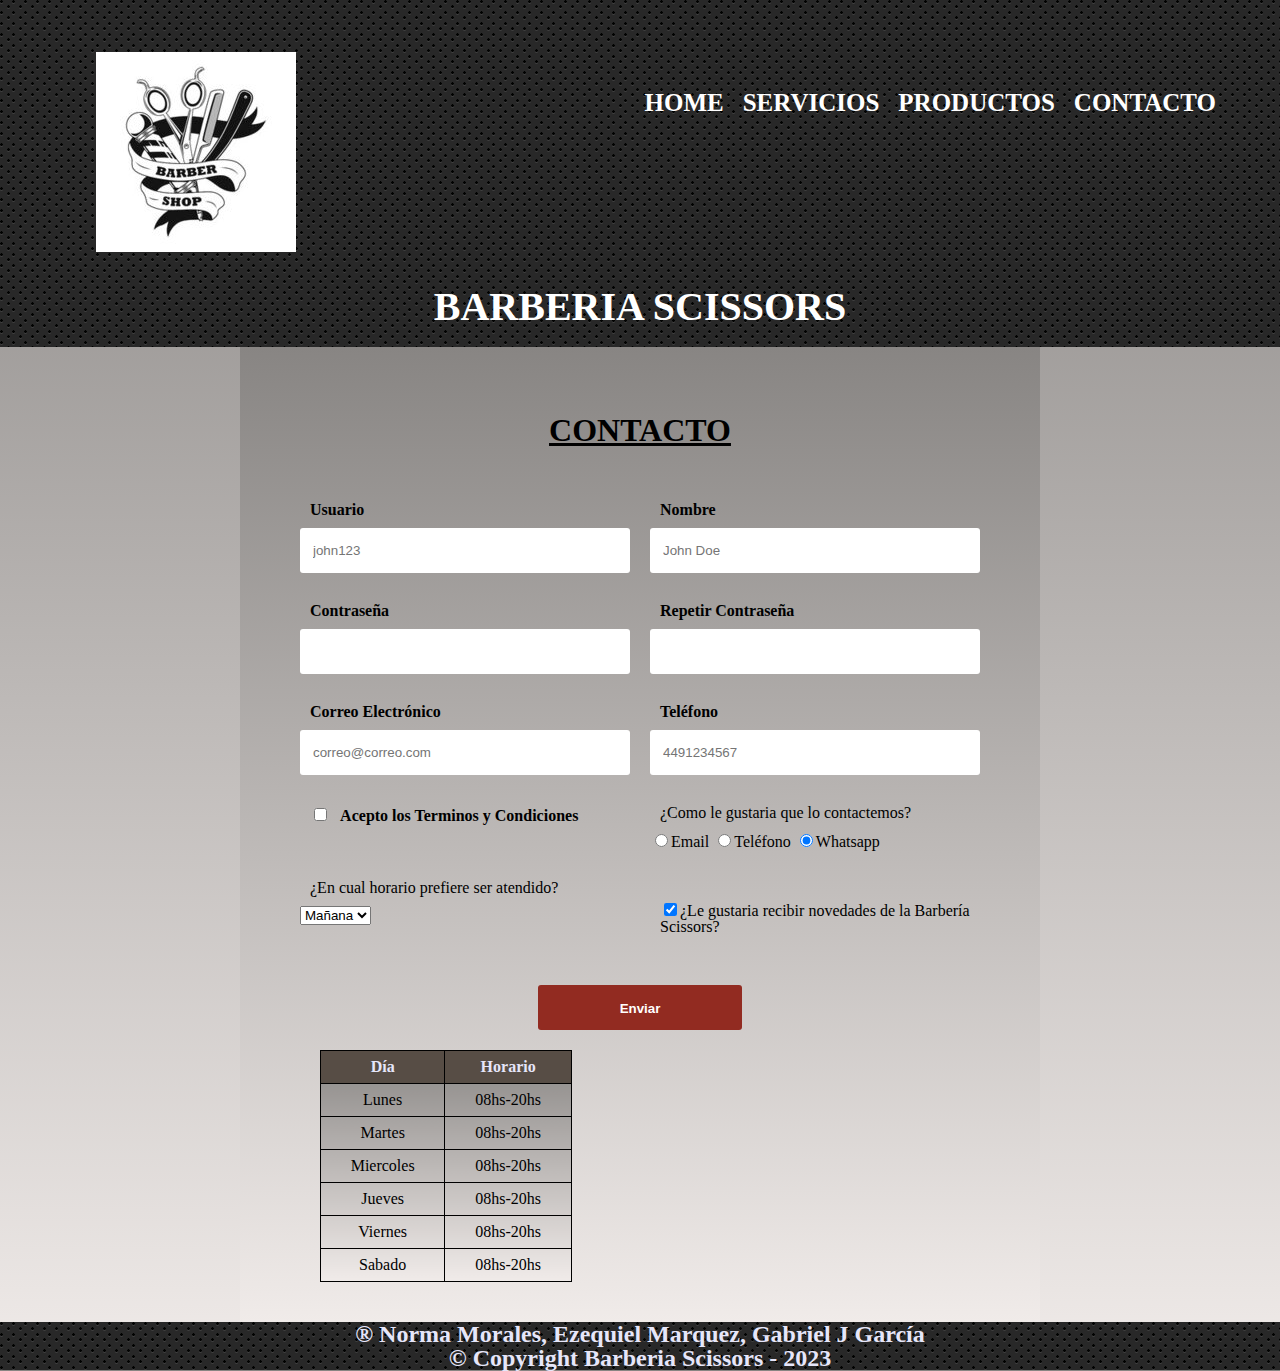
<file: contacto.html>
<!DOCTYPE html>
<html lang="en">
<head>
    <meta charset="UTF-8">
    <meta http-equiv="X-UA-Compatible" content="IE=edge">
    <meta name="viewport" content="width=device-width, initial-scale=1.0">
    <title>Barberia Scissors</title>
    <link rel="stylesheet" href="./assets/css/reset.css">
    <link rel="stylesheet" href="./assets/css/style.css">
    <link rel="stylesheet" href="./assets/css/style-contacto.css">
    <link href="https://fonts.googleapis.com/css2?family=Montserrat:wght@300&display=swap" rel="stylesheet">
</head>

<body>
    <header>
        <div class="caja">
            <span><img class="logo" src="./assets/img/Logo_barberia.jpg" alt="logo de la barberia Scissors"></span>
            <div class="titulo">
                <h1>BARBERIA SCISSORS</h1>
            </div>
            <nav>
                <ul>
                    <li><a href="index.html">Home</a></li>
                    <li><a href="servicios.html">Servicios</a> </li>
                    <li><a href="productos.html">Productos</a></li>
                    <li><a href="#">Contacto</a></li>
                </ul>
            </nav>
        </div>
    </header>

    <main class="contacto">
        <h2 class="titulo-secundario">CONTACTO</h2>
        <form action="" class="formulario" id="formulario">
            <!-- Grupo: Usuario -->
            <div class="formulario__grupo" id="grupo__usuario">
                <label for="usuario" class="formulario__label">Usuario</label>
                <div class="formulario__grupo-input">
                    <input type="text" class="formulario__input" name="usuario" id="usuario" placeholder="john123">
                    <i class="formulario__validacion-estado fas fa-times-circle"></i>
                </div>
                <p class="formulario__input-error">El usuario tiene que ser de 4 a 16 dígitos y solo puede contener numeros,
                    letras y guion bajo.</p>
            </div>
        
            <!-- Grupo: Nombre -->
            <div class="formulario__grupo" id="grupo__nombre">
                <label for="nombre" class="formulario__label">Nombre</label>
                <div class="formulario__grupo-input">
                    <input type="text" class="formulario__input" name="nombre" id="nombre" placeholder="John Doe">
                    <i class="formulario__validacion-estado fas fa-times-circle"></i>
                </div>
                <p class="formulario__input-error">El usuario tiene que ser de 4 a 16 dígitos y solo puede contener numeros,
                    letras y guion bajo.</p>
            </div>
        
            <!-- Grupo: Contraseña -->
            <div class="formulario__grupo" id="grupo__password">
                <label for="password" class="formulario__label">Contraseña</label>
                <div class="formulario__grupo-input">
                    <input type="password" class="formulario__input" name="password" id="password">
                    <i class="formulario__validacion-estado fas fa-times-circle"></i>
                </div>
                <p class="formulario__input-error">La contraseña tiene que ser de 4 a 12 dígitos.</p>
            </div>
        
            <!-- Grupo: Contraseña 2 -->
            <div class="formulario__grupo" id="grupo__password2">
                <label for="password2" class="formulario__label">Repetir Contraseña</label>
                <div class="formulario__grupo-input">
                    <input type="password" class="formulario__input" name="password2" id="password2">
                    <i class="formulario__validacion-estado fas fa-times-circle"></i>
                </div>
                <p class="formulario__input-error">Ambas contraseñas deben ser iguales.</p>
            </div>
        
            <!-- Grupo: Correo Electronico -->
            <div class="formulario__grupo" id="grupo__correo">
                <label for="correo" class="formulario__label">Correo Electrónico</label>
                <div class="formulario__grupo-input">
                    <input type="email" class="formulario__input" name="correo" id="correo" placeholder="correo@correo.com">
                    <i class="formulario__validacion-estado fas fa-times-circle"></i>
                </div>
                <p class="formulario__input-error">El correo solo puede contener letras, numeros, puntos, guiones y guion bajo.
                </p>
            </div>
        
            <!-- Grupo: Teléfono -->
            <div class="formulario__grupo" id="grupo__telefono">
                <label for="telefono" class="formulario__label">Teléfono</label>
                <div class="formulario__grupo-input">
                    <input type="text" class="formulario__input" name="telefono" id="telefono" placeholder="4491234567">
                    <i class="formulario__validacion-estado fas fa-times-circle"></i>
                </div>
                <p class="formulario__input-error">El telefono solo puede contener numeros y el maximo son 14 dígitos.</p>
            </div>
        
            <!-- Grupo: Terminos y Condiciones -->
            <div class="formulario__grupo" id="grupo__terminos">
                <label class="formulario__label">
                    <input class="formulario__checkbox" type="checkbox" name="terminos" id="terminos">
                    Acepto los Terminos y Condiciones
                </label>
            </div>
        
            <div class="formulario__mensaje" id="formulario__mensaje">
                <p><i class="fas fa-exclamation-triangle"></i> <b>Error:</b> Por favor rellena el formulario correctamente. </p>
            </div>       
    
            <fieldset>
                <legend>¿Como le gustaria que lo contactemos?</legend>
    
                <label for="radio-email"><input type="radio" name="contacto" value="email" id="radio-email">Email</label>
    
                <label for="radio-telefono"><input type="radio" name="contacto" value="telefono"
                        id="radio-telefono">Teléfono</label>
    
                <label for="radio-whatsapp"><input type="radio" name="contacto" value="whatsapp" id="radio-whatsapp"
                        checked>Whatsapp</label>
            </fieldset>
    
            <fieldset>
                <legend>¿En cual horario prefiere ser atendido?</legend>
                <select>
                    <option>Mañana</option>
                    <option>Tarde</option>
                    <option>Noche</option>
                </select>
            </fieldset>
    
    
            <label class="checkbox"><input type="checkbox" checked>¿Le gustaria recibir novedades de la Barbería
                Scissors?</label>
    
            <div class="formulario__grupo formulario__grupo-btn-enviar">
                <button type="submit" class="formulario__btn">Enviar</button>
                <p class="formulario__mensaje-exito" id="formulario__mensaje-exito">Formulario enviado exitosamente!</p>
            </div>
        </form>

        <table class="table">
            <thead>
                <tr>
                    <th>Día</th>
                    <th>Horario</th>
                </tr>
            </thead>
            <tbody>
                <tr>
                    <td>Lunes</td>
                    <td>08hs-20hs</td>
                </tr>
                <tr>
                    <td>Martes</td>
                    <td>08hs-20hs</td>
                </tr>
                <tr>
                    <td>Miercoles</td>
                    <td>08hs-20hs</td>
                </tr>
                <tr>
                    <td>Jueves</td>
                    <td>08hs-20hs</td>
                </tr>
                <tr>
                    <td>Viernes</td>
                    <td>08hs-20hs</td>
                </tr>
                <tr>
                    <td>Sabado</td>
                    <td>08hs-20hs</td>
                </tr>
            </tbody>
        </table>
    </main>

    <script src="./js/formulario.js"></script>

    <footer>
        <div>
            <p class="users">&reg Norma Morales, Ezequiel Marquez, Gabriel J García </p>
            <p class="users">&copy Copyright Barberia Scissors - 2023</p>
        </div>
    </footer>
    
</body>
</html>
</file>
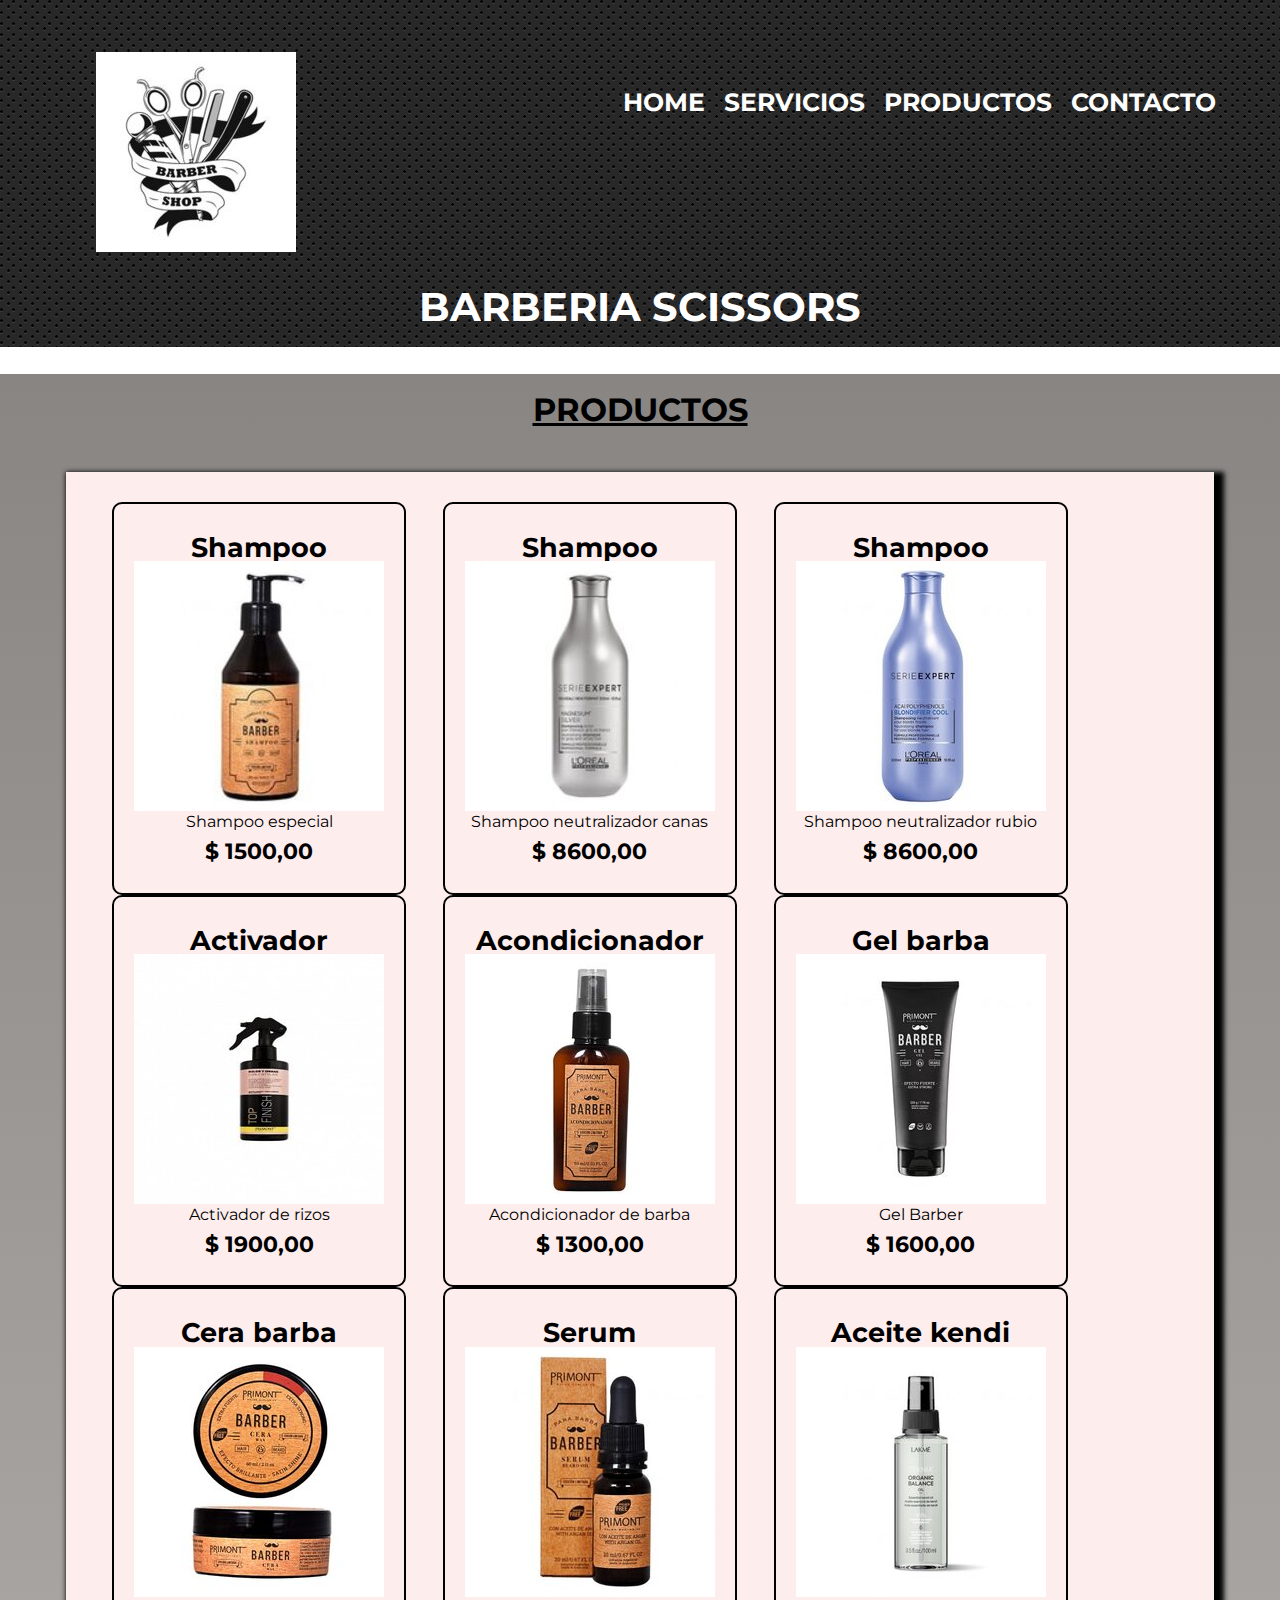
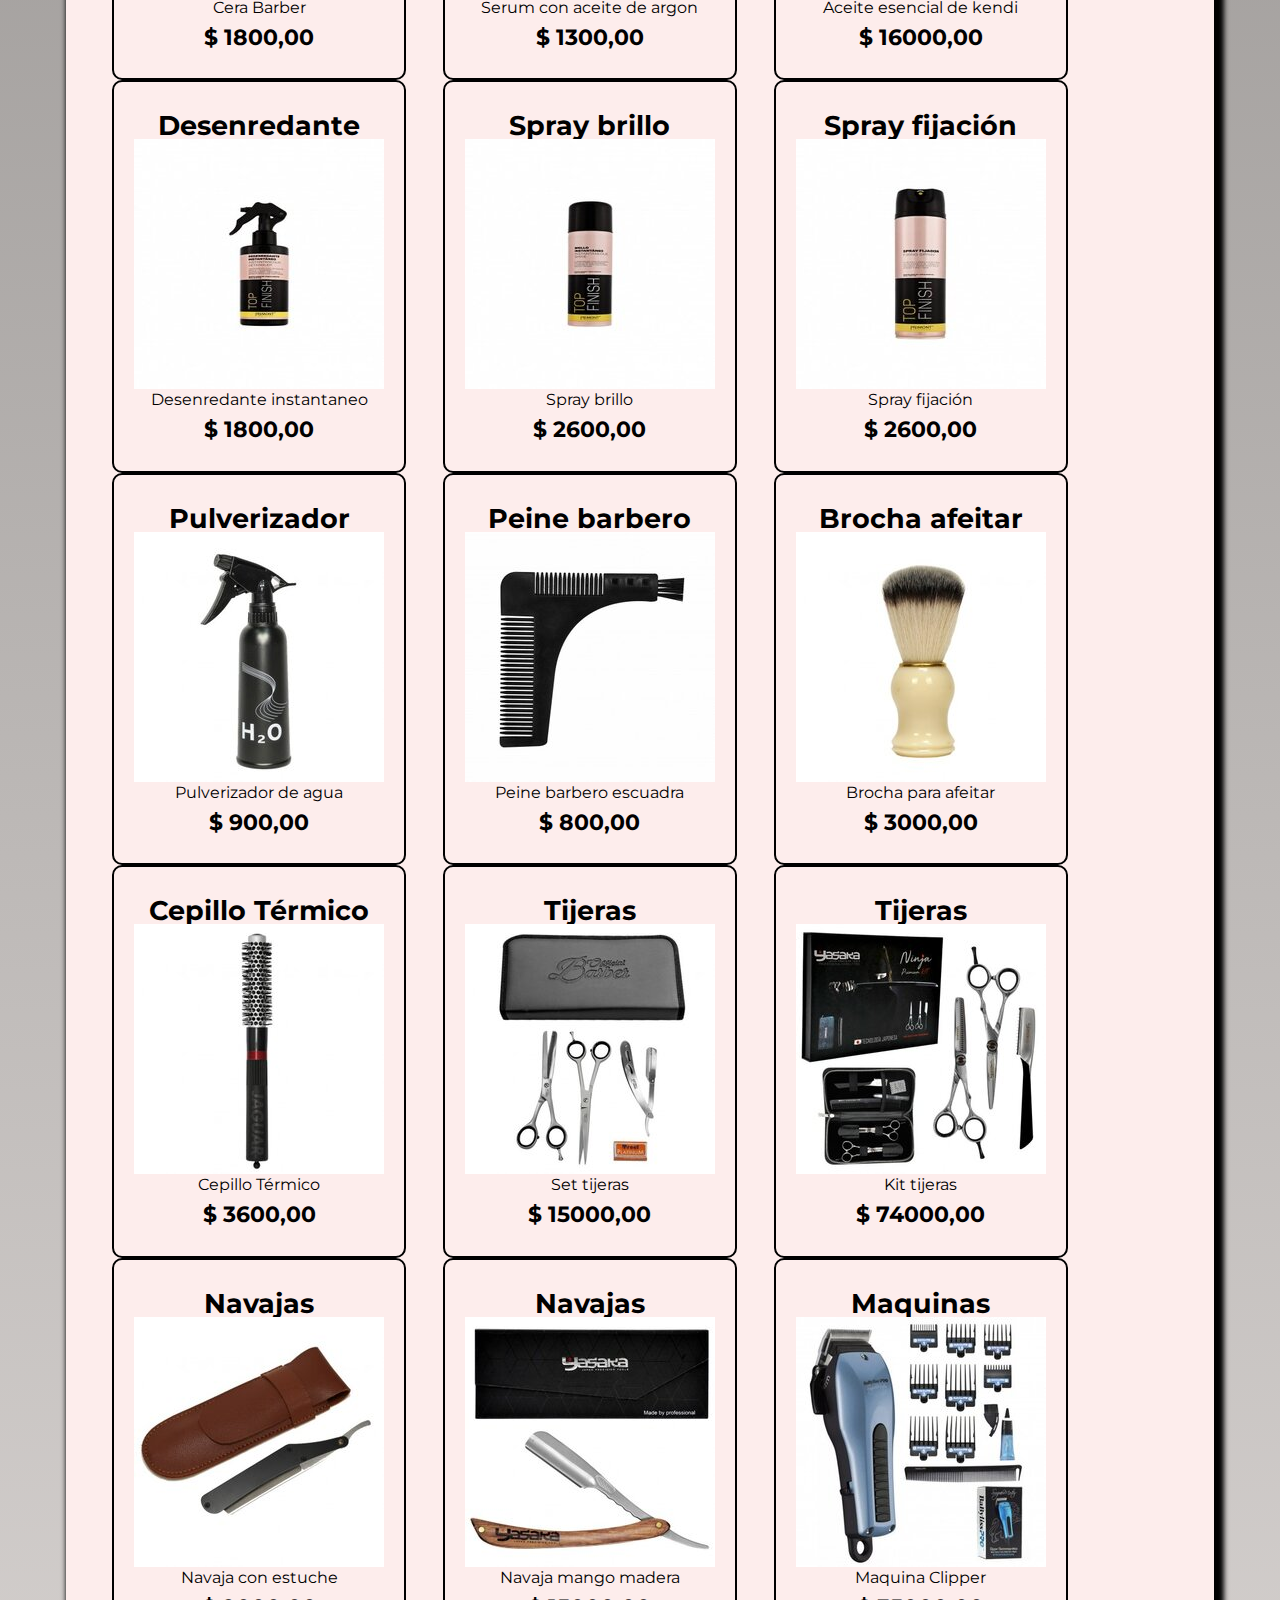
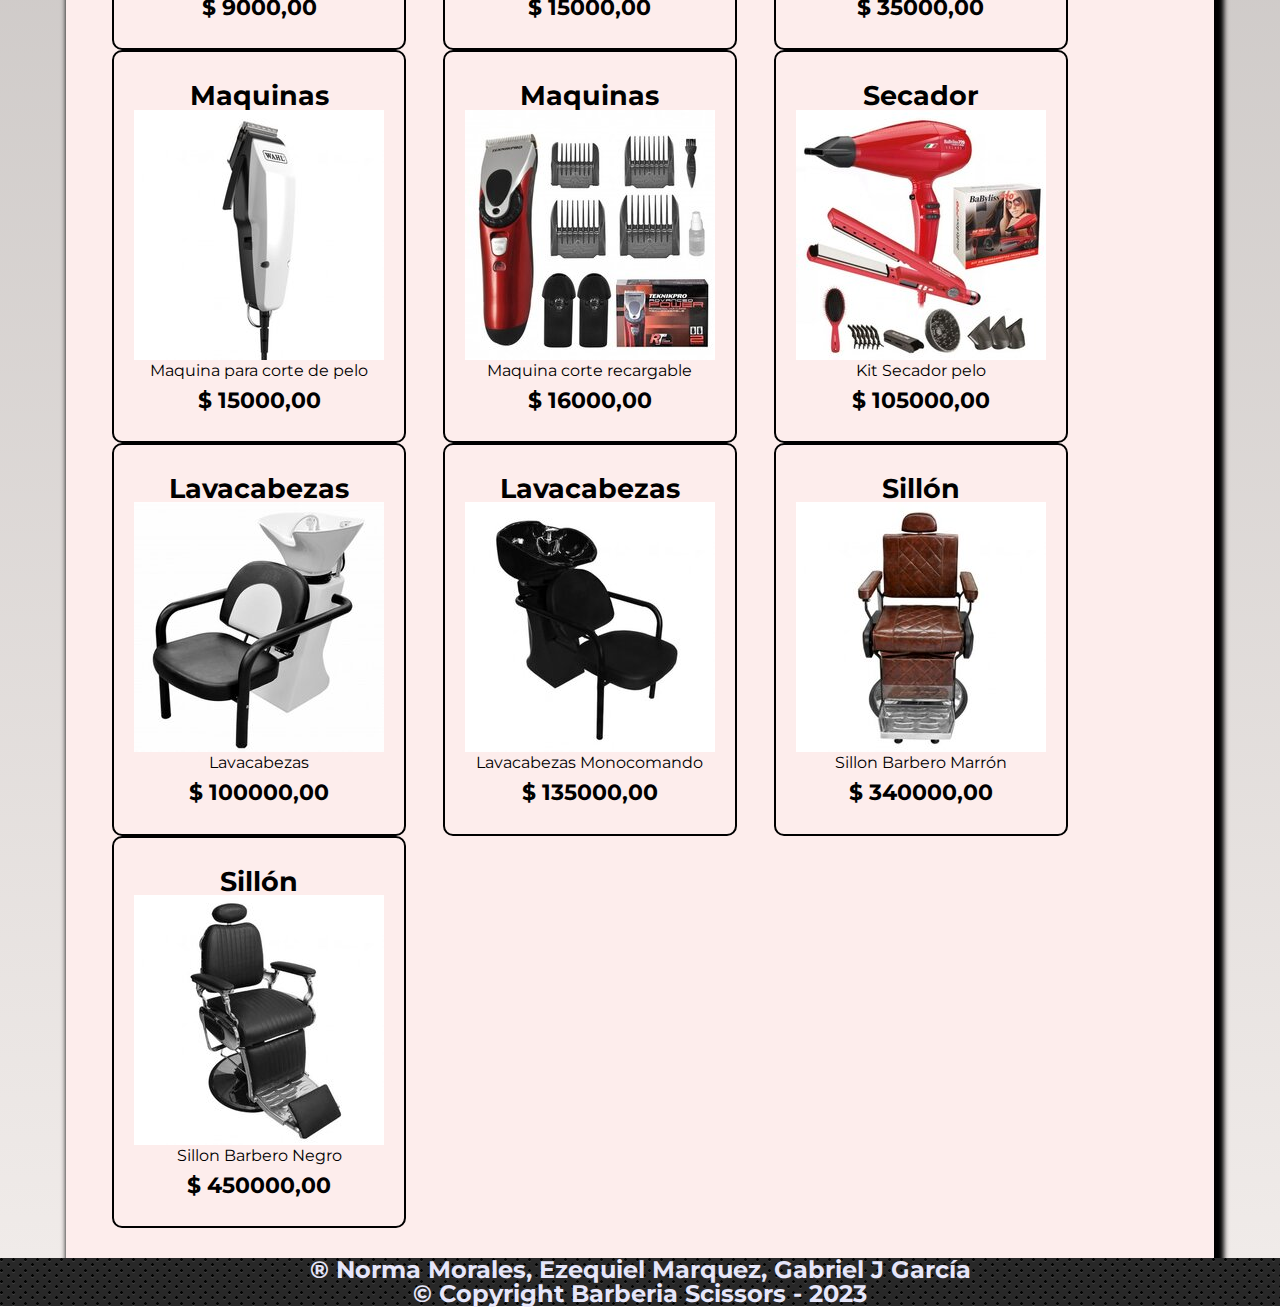
<file: productos.html>
<!DOCTYPE html>
<html lang="en">
<head>
    <meta charset="UTF-8">
    <meta http-equiv="X-UA-Compatible" content="IE=edge">
    <meta name="viewport" content="width=device-width, initial-scale=1.0">
    <title>Barberia Scissors</title>
    <link rel="stylesheet" href="./assets/css/reset.css">
    <link rel="stylesheet" href="./assets/css/style.css">
    <link rel="stylesheet" href="./assets/css/style-productos.css">
    <link href="https://fonts.googleapis.com/css2?family=Montserrat:wght@300&display=swap" rel="stylesheet">
</head>

<body>
    <header>
        <div class="caja">
            <span><img class="logo" src="./assets/img/Logo_barberia.jpg" alt="logo de la barberia Scissors"></span>
            <div class="titulo">
                <h1>BARBERIA SCISSORS</h1>
            </div>
            <nav>
                <ul>
                    <li><a href="index.html">Home</a></li>
                    <li><a href="servicios.html">Servicios</a> </li>
                    <li><a href="productos.html">Productos</a></li>
                    <li><a href="contacto.html">Contacto</a></li>
                </ul>
            </nav>
        </div>
    </header>

    <main class="producto">
        <h2 class="titulo-secundario">PRODUCTOS</h2>
        <ul class="productos">
            <li>
                <h3>Shampoo</h3>
                <img class="card" src="./assets/img/Shampoo barber.jpg" alt="shampoo">
                <p class="producto-descripcion">Shampoo especial</p>
                <p class="producto-precio">$ 1500,00</p>
            </li>
            <li>
                <h3>Shampoo</h3>
                <img class="card" src="./assets/img/Shampoo neutralizador canas.jpg" alt="shampoo">
                <p class="producto-descripcion">Shampoo neutralizador canas</p>
                <p class="producto-precio">$ 8600,00</p>
            </li>
            <li>
                <h3>Shampoo</h3>
                <img class="card" src="./assets/img/Shampoo neutralizador rubio.jpg" alt="shampoo">
                <p class="producto-descripcion">Shampoo neutralizador rubio</p>
                <p class="producto-precio">$ 8600,00</p>
            </li>
            <li>
                <h3>Activador</h3>
                <img class="card" src="./assets/img/Activador de rizos.jpg" alt="activador de rizos">
                <p class="producto-descripcion">Activador de rizos</p>
                <p class="producto-precio">$ 1900,00</p>
            </li>
            <li>
                <h3>Acondicionador</h3>
                <img class="card" src="./assets/img/Acondicionador barba.jpg" alt="acondicionador barba">
                <p class="producto-descripcion">Acondicionador de barba</p>
                <p class="producto-precio">$ 1300,00</p>
            </li>
            <li>
                <h3>Gel barba</h3>
                <img class="card" src="./assets/img/Gel barber.jpg" alt="gel de barba">
                <p class="producto-descripcion">Gel Barber</p>
                <p class="producto-precio">$ 1600,00</p>
            </li>
            <li>
                <h3>Cera barba</h3>
                <img class="card" src="./assets/img/Cera barber.jpg" alt="cera barber">
                <p class="producto-descripcion">Cera Barber</p>
                <p class="producto-precio">$ 1800,00</p>
            </li>
            <li>
                <h3>Serum</h3>
                <img class="card" src="./assets/img/Serun barber.jpg" alt="serum barber">
                <p class="producto-descripcion">Serum con aceite de argon</p>
                <p class="producto-precio">$ 1300,00</p>
            </li>
            <li>
                <h3>Aceite kendi</h3>
                <img class="card" src="./assets/img/Aceite esencial de kendi.jpg" alt="aceite kendi">
                <p class="producto-descripcion">Aceite esencial de kendi</p>
                <p class="producto-precio">$ 16000,00</p>
            </li>
            <li>
                <h3>Desenredante</h3>
                <img class="card" src="./assets/img/Desenredante instantaneo.jpg" alt="desenredante">
                <p class="producto-descripcion">Desenredante instantaneo</p>
                <p class="producto-precio">$ 1800,00</p>
            </li>
            <li>
                <h3>Spray brillo</h3>
                <img class="card" src="./assets/img/Spray brillo.jpg" alt="spray brillo">
                <p class="producto-descripcion">Spray brillo</p>
                <p class="producto-precio">$ 2600,00</p>
            </li>
            <li>
                <h3>Spray fijación</h3>
                <img class="card" src="./assets/img/Spray de fijacion.jpg" alt="spray fijacion">
                <p class="producto-descripcion">Spray fijación</p>
                <p class="producto-precio">$ 2600,00</p>
            </li>
            <li>
                <h3>Pulverizador</h3>
                <img class="card" src="./assets/img/Pulverizador agua.jpg" alt="pulverizador de agua">
                <p class="producto-descripcion">Pulverizador de agua</p>
                <p class="producto-precio">$ 900,00</p>
            </li>
            <li>
                <h3>Peine barbero</h3>
                <img class="card" src="./assets/img/Peine barbero escuadra.jpg" alt="peine barbero">
                <p class="producto-descripcion">Peine barbero escuadra</p>
                <p class="producto-precio">$ 800,00</p>
            </li>
            <li>
                <h3>Brocha afeitar</h3>
                <img class="card" src="./assets/img/Brocha afeitar.jpg" alt="brocha afeitar">
                <p class="producto-descripcion">Brocha para afeitar</p>
                <p class="producto-precio">$ 3000,00</p>
            </li>
            <li>
                <h3>Cepillo Térmico</h3>
                <img class="card" src="./assets/img/Cepillo termico.jpg" alt="cepillo termico">
                <p class="producto-descripcion">Cepillo Térmico</p>
                <p class="producto-precio">$ 3600,00</p>
            </li>
            <li>
                <h3>Tijeras</h3>
                <img class="card" src="./assets/img/Set tijeras.jpg" alt="set tijeras">
                <p class="producto-descripcion">Set tijeras</p>
                <p class="producto-precio">$ 15000,00</p>
            </li>
            <li>
                <h3>Tijeras</h3>
                <img class="card" src="./assets/img/Kit tijeras.jpg" alt="kit tijeras">
                <p class="producto-descripcion">Kit tijeras</p>
                <p class="producto-precio">$ 74000,00</p>
            </li>
            <li>
                <h3>Navajas</h3>
                <img class="card" src="./assets/img/Navaja con estuche.jpg" alt="navaja con estuche">
                <p class="producto-descripcion">Navaja con estuche</p>
                <p class="producto-precio">$ 9000,00</p>
            </li>
            <li>
                <h3>Navajas</h3>
                <img class="card" src="./assets/img/Navaja mango madera.jpg" alt="navaja mango madera">
                <p class="producto-descripcion">Navaja mango madera</p>
                <p class="producto-precio">$ 15000,00</p>
            </li>
            <li>
                <h3>Maquinas</h3>
                <img class="card" src="./assets/img/Maquina Clipper.jpg" alt="maquina clipper">
                <p class="producto-descripcion">Maquina Clipper</p>
                <p class="producto-precio">$ 35000,00</p>
            </li>
            <li>
                <h3>Maquinas</h3>
                <img class="card" src="./assets/img/Maquina corte de pelo.jpg" alt="maquina comun">
                <p class="producto-descripcion">Maquina para corte de pelo</p>
                <p class="producto-precio">$ 15000,00</p>
            </li>
            <li>
                <h3>Maquinas</h3>
                <img class="card" src="./assets/img/Maquina corte recargable.jpg" alt="maquina recargable">
                <p class="producto-descripcion">Maquina corte recargable</p>
                <p class="producto-precio">$ 16000,00</p>
            </li>
            <li>
                <h3>Secador</h3>
                <img class="card" src="./assets/img/Kit secador.jpg" alt="secador pelo">
                <p class="producto-descripcion">Kit Secador pelo </p>
                <p class="producto-precio">$ 105000,00</p>
            </li>
            <li>
                <h3>Lavacabezas</h3>
                <img class="card" src="./assets/img/Lava cabezas.jpg" alt="lavacabezas">
                <p class="producto-descripcion">Lavacabezas</p>
                <p class="producto-precio">$ 100000,00</p>
            </li>
            <li>
                <h3>Lavacabezas</h3>
                <img class="card" src="./assets/img/Lavacabezas monocomando.jpg" alt="lavacabezas monocomando">
                <p class="producto-descripcion">Lavacabezas Monocomando</p>
                <p class="producto-precio">$ 135000,00</p>
            </li>
            <li>
                <h3>Sillón</h3>
                <img class="card" src="./assets/img/Sillon barbero marron.jpg" alt="sillon barbero marron">
                <p class="producto-descripcion">Sillon Barbero Marrón</p>
                <p class="producto-precio">$ 340000,00</p>
            </li>
            <li>
                <h3>Sillón</h3>
                <img class="card" src="./assets/img/Sillon barbero.jpg" alt="sillon barbero negro">
                <p class="producto-descripcion">Sillon Barbero Negro</p>
                <p class="producto-precio">$ 450000,00</p>
            </li>
        </ul>    
    </main>


    <footer>
        <div>
            <p class="users">&reg Norma Morales, Ezequiel Marquez, Gabriel J García </p>
            <p class="users">&copy Copyright Barberia Scissors - 2023</p>
        </div>
    </footer>
    
</body>
</html>
</file>
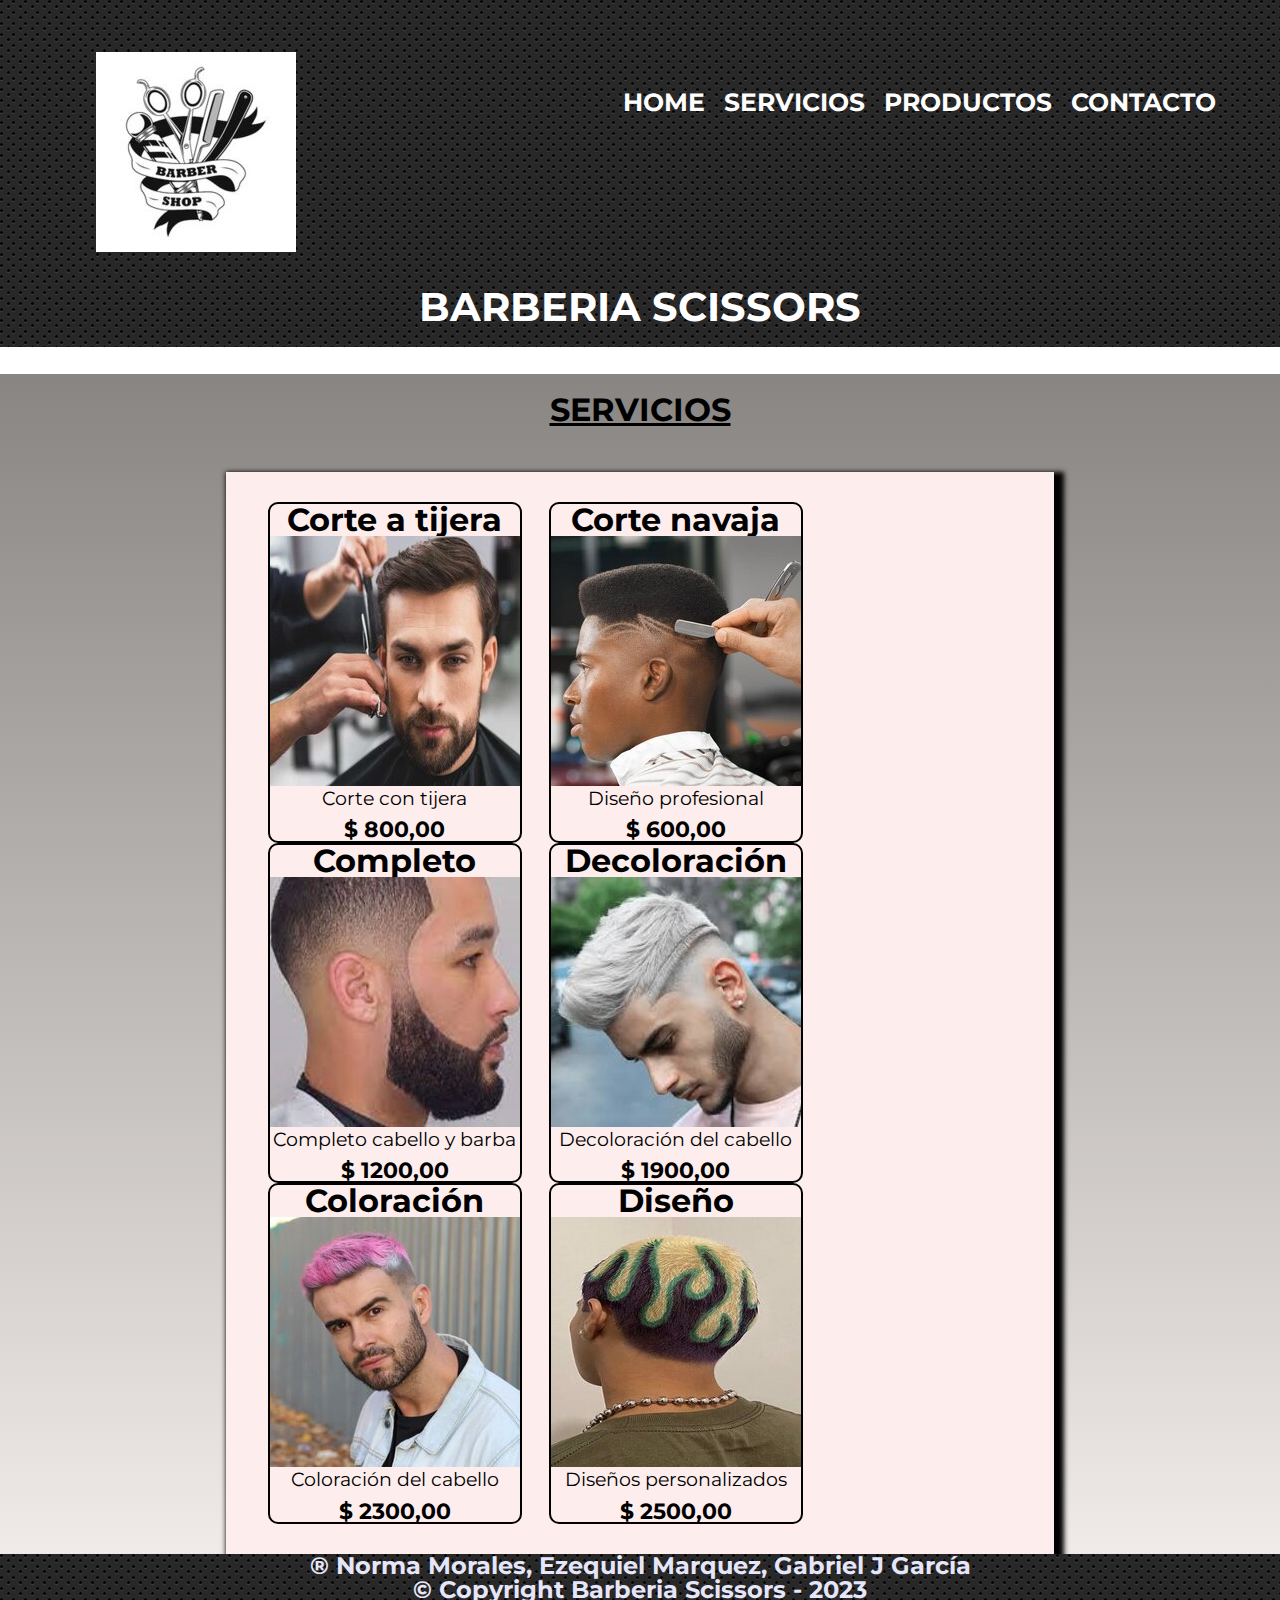
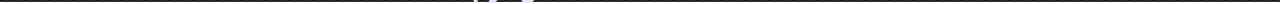
<file: servicios.html>
<!DOCTYPE html>
<html lang="en">
<head>
    <meta charset="UTF-8">
    <meta http-equiv="X-UA-Compatible" content="IE=edge">
    <meta name="viewport" content="width=device-width, initial-scale=1.0">
    <title>Servicios</title>
    <link rel="stylesheet" href="./assets/css/reset.css">
    <link rel="stylesheet" href="./assets/css/style.css">
    <link rel="stylesheet" href="./assets/css/style-servicios.css">
    <link href="https://fonts.googleapis.com/css2?family=Montserrat:wght@300&display=swap" rel="stylesheet">
</head>

<body>
    <header>
        <div class="caja">
            <span><img class="logo" src="./assets/img/Logo_barberia.jpg" alt="logo de la barberia Scissors"></span>
            <div class="titulo">
                <h1>BARBERIA SCISSORS</h1>
            </div>
            <nav>
                <ul>
                    <li><a href="index.html">Home</a></li>
                    <li><a href="servicios.html">Servicios</a> </li>
                    <li><a href="productos.html">Productos</a></li>
                    <li><a href="contacto.html">Contacto</a></li>
                </ul>
            </nav>
        </div>
    </header>

    <main class="servicio">
        <h2 class="titulo-secundario">SERVICIOS</h2>
        <ul class="servicios">
            <li>
                <h3>Corte a tijera</h3>
                <img class="card" src="./assets/img/corte-tijera.jpg" alt="foto corte tijera">
                <p class="servicio-descripcion">Corte con tijera</p>
                <p class="servicio-precio">$ 800,00</p>
            </li>
            <li>
                <h3>Corte navaja</h3>
                <img class="card" src="./assets/img/corte-navaja.jpg" alt="corte a navaja">
                <p class="servicio-descripcion">Diseño profesional</p>
                <p class="servicio-precio">$ 600,00</p>
            </li>
            <li>
                <h3>Completo</h3>
                <img class="card" src="./assets/img/pelo-barba.jpg" alt="foto cabello y barba">
                <p class="servicio-descripcion">Completo cabello y barba</p>
                <p class="servicio-precio">$ 1200,00</p>
            </li>
            <li>
                <h3>Decoloración</h3>
                <img class="card" src="./assets/img/decoloracion.jpg" alt="decoloración">
                <p class="servicio-descripcion">Decoloración del cabello</p>
                <p class="servicio-precio">$ 1900,00</p>
            </li>
            <li>
                <h3>Coloración</h3>
                <img class="card" src="./assets/img/tintura.jpg" alt="tintura">
                <p class="servicio-descripcion">Coloración del cabello</p>
                <p class="servicio-precio">$ 2300,00</p>
            </li>
            <li>
                <h3>Diseño</h3>
                <img class="card" src="./assets/img/color-pelo.jpg" alt="foto diseño">
                <p class="servicio-descripcion">Diseños personalizados</p>
                <p class="servicio-precio">$ 2500,00</p>
            </li>
        </ul>
    </main>


    <footer>
        <div>
            <p class="users">&reg Norma Morales, Ezequiel Marquez, Gabriel J García </p>
            <p class="users">&copy Copyright Barberia Scissors - 2023</p>
        </div>
    </footer>
    
</body>
</html>
</file>
<file: assets/css/style.css>
body {
    font-family: 'Montserrat', sans-serif;

}

header {
    background-image: url(../img/carbon_fibre.png);
    padding: 20px 0;
}

.caja {
    color: #FFFFFF;
    width: 90%;
    min-height: 15%;
    display: grid;
    grid-template-columns: 0.5fr, 1fr,1.5fr;
    margin: 0 auto;
    align-items: center;
}
.logo {
    width: 200px;
    height: 200px;
    position: relative;
    margin: 2rem;
}

.logo:hover {
    rotate: 30deg;
    transform: scale(1.1);
}
.titulo {
    position: relative;
    font-size: 2.5em;
    text-align: center;
    font-weight: bold;
}

.titulo:hover {
    color: #f3e525;
    cursor: pointer;
    text-decoration: underline;
}

nav {
    position: absolute;
    top: 90px;
    right: 5%;
}

nav li {
    display: inline-block;
    margin: 0 0 0 15px;
}

nav a {
    text-transform: uppercase;
    color: #FFFFFF;
    font-weight: bold;
    font-size: 25px;
    text-decoration: none;
}

nav a:hover {
    color: #f3e525;
    text-decoration: underline;
    cursor: pointer;
}

.banner {
    width: 100%;
    
}
.main-principal {
    background-color: #a8a4a1;
}

.principal {
    padding: 3em 1em;
    background-color: #f0ebe9;
    width: 100%;
    
}

.titulo-principal {
    text-align: center;
    font-size: 2em;
    margin: 0 0 1em;
    clear: left;
    text-decoration: underline;
}

.principal p {
    margin: 0 0 1em;
}

.principal strong {
    font-weight: bold;
}

.principal em {
    font-style: italic;
}

.utensilios {
    width: 200px;
    float: left;
    margin: 0 20px 20px 0;
}

.mapa {
    padding: 5em 0;
    background: linear-gradient(#f0ebe9, #a8a4a1);
}

.mapa p {
    margin: 0 0 2em;
    text-align: center;
}

.mapa-contenido {
    width: 90%;
    margin: 0 auto;
}

.diferenciales {
    padding: 3em 0;
    background-color: #a8a4a1;
}

.contenido-diferenciales {
    width: 50%;
    margin: 0 auto;
}

.lista-diferenciales {
    width: 40%;
    display: inline-block;
    vertical-align: top;
}

.items {
    line-height: 1.5;
}

.items::before {
    content: "★ ";
}

.items:first-child {
    font-weight: bold;
}

.imagen-diferenciales {
    width: 60%;
    transition: 400ms;
    box-shadow: 5px 5px 5px 5px #FDEDEC;
    border-radius: 0.5em;

}

.imagen-diferenciales:hover {
    opacity: 0.3;
}

.video {
    width: 560px;
    margin: 1em auto;
}

footer {
    background-image: url(../img/carbon_fibre.png);
    color: #FFFFFF;
    min-height: 20%;
    width: 100%;
    padding: 0;
    margin: 0;
}

.users {
    color: #E6E6FA;
    font-size: 1.5em;
    font-weight: bold;
    margin: 0;
    text-align: center;
}

@media screen and (max-width:575px) {
    h1 {
        text-align: center;
    }

    nav {
        position: static;
    }
    .logo{
        width: 300px;
        height: 300px;
        align-items: center;
        padding: 1em;
    }
   
    .caja,
    .mapa-contenido,
    .video,
    .producto,
    .servicio {
        width: 100%;
        margin: 0;
        
    }

    .principal{
        width: 100%;
        margin: 0;
        padding: 0;
    }
    
    .contenido-diferenciales {
        width: 90%;
        margin: 0;
        padding: 10px;
    }

    .lista-diferenciales,
    .imagen-diferenciales,
    .card {
        
        width: 90%;
    }


    .diferenciales{
        width: 90%;
    }

    .productos li,
    .servicios li {
        display: block;
        width: 80%;
    }

    .productos li img,
    .servicios li img {
        align-items: center;
        padding: auto;
        min-width: 100%;
    }

    .servicio-descripcion,
    .producto-descripcion{
        font-size: 1.0em;
    }
    .form {
        width: auto;
    }

    .input-padron {
        width: 70%;
    }

    .enviar {
        width: 50%;
    }
}

@media screen and (min-width:576px) and (max-width:1100px) {
    h1 {
        text-align: center;
    }

    nav {
        position: static;
    }

    .caja,
    .principal,
    .mapa-contenido,
    .contenido-diferenciales,
    .video,
    .producto,
    .servicio {
        width: 90%;
    }

    .lista-diferenciales,
    .imagen-diferenciales,
    .card {
        width: 90%;
    }

    .productos li,
    .servicios li {
        display: grid;
        max-width: 100%;
    }

    .productos li img,
    .servicios li img {
        max-width: 80%;
        align-items: center;
    }

    .servicio-descripcion,
    .producto-descripcion{
        font-size: 1.0em;
    }

    .form {
        width: auto;
    }

    .input-padron {
        width: 70%;
    }

    .enviar {
        width: 50%;
    }
}
</file>
<file: assets/css/style-contacto.css>
* {
    box-sizing: border-box;
}

body {
    font-family: 'Times New Roman', Times, serif;
    background: linear-gradient(#888583, #f0ebe9);
}
main {
    max-width: 800px;
    width: 90%;
    margin: auto;
    padding: 40px;
}

.formulario {
    display: grid;
    grid-template-columns: 1fr 1fr;
    gap: 20px;
    padding: 20px;
}

.contacto {
    background: linear-gradient(#888583, #f0ebe9);
}

.titulo-secundario {
    font-weight: bold;
    font-size: 2em;
    text-align: center;
    text-decoration: underline;
}



.formulario__label {
    display: block;
    font-weight: 700;
    padding: 10px;
    cursor: pointer;
}

.formulario__grupo-input {
    position: relative;
}

.formulario__input {
    width: 100%;
    background: #fff;
    border: 3px solid transparent;
    border-radius: 3px;
    height: 45px;
    line-height: 45px;
    padding: 0 40px 0 10px;
    transition: .3s ease all;
}

.formulario__input:focus {
    border: 3px solid #0075FF;
    outline: none;
    box-shadow: 3px 0px 30px rgba(163, 163, 163, 0.4);
}

.formulario__input-error {
    font-size: 12px;
    margin-bottom: 0;
    display: none;
}

.formulario__input-error-activo {
    display: block;
}

.formulario__validacion-estado {
    position: absolute;
    right: 10px;
    bottom: 15px;
    z-index: 100;
    font-size: 16px;
    opacity: 0;
}

.formulario__checkbox {
    margin-right: 10px;
}

.formulario__grupo-terminos,
.formulario__mensaje,
.formulario__grupo-btn-enviar {
    grid-column: span 2;
}

.formulario__mensaje {
    height: 45px;
    line-height: 45px;
    background: #F66060;
    padding: 0 15px;
    border-radius: 3px;
    display: none;
}

.formulario__mensaje-activo {
    display: block;
}

.formulario__mensaje p {
    margin: 0;
}

.formulario__grupo-btn-enviar {
    display: flex;
    flex-direction: column;
    align-items: center;
}

.formulario__btn {
    height: 45px;
    line-height: 45px;
    width: 30%;
    background:#922B21;
    color: #fff;
    font-weight: bold;
    border: none;
    border-radius: 3px;
    cursor: pointer;
    transition: .1s ease all;
}

.formulario__btn:hover {
    box-shadow: 3px 0px 30px rgba(163, 163, 163, 1);
    background-color: #4d0edf;
    color: #F4D03F;
    transform: scale(1.10);
}

.formulario__mensaje-exito {
    font-size: 14px;
    color: #119200;
    display: none;
}

.formulario__mensaje-exito-activo {
    display: block;
}

/* ----- -----  Estilos para Validacion ----- ----- */
.formulario__grupo-correcto .formulario__validacion-estado {
    color: #1ed12d;
    opacity: 1;
}

.formulario__grupo-incorrecto .formulario__label {
    color: #bb2929;
}

.formulario__grupo-incorrecto .formulario__validacion-estado {
    color: #bb2929;
    opacity: 1;
}

.formulario__grupo-incorrecto .formulario__input {
    border: 3px solid #bb2929;
}


/* ----- -----  Mediaqueries ----- ----- */
@media screen and (max-width: 800px) {
    .formulario {
        grid-template-columns: 1fr;
    }

    .formulario__grupo-terminos,
    .formulario__mensaje,
    .formulario__grupo-btn-enviar {
        grid-column: 1;
    }

    .formulario__btn {
        width: 100%;
    }
}

legend {
    padding: 10px;
}

.checkbox {
    margin: 20px 0;
    padding: 10px;
}

table {
    align-items: center;
    width: 35%;
    margin: 0 40px;
    background: linear-gradient(#888583, #f0ebe9);
}

thead {
    background-color: #574d45;
    color: #E6E6FA;
    font-weight: bold;
}

td,
th {
    border: 1px solid #000000;
    padding: 8px 15px;
    text-align: center;
}
</file>
<file: assets/css/style-productos.css>
.producto {
    background: linear-gradient(#888583, #f0ebe9);
}

.titulo-secundario {
    padding: 20px;
    font-weight: bold;
    font-size: 2em;
    text-align: center;
    text-decoration: underline;
}



.productos {
    width: 85%;
    margin: 0 auto;
    padding: 30px;
    box-shadow: 5px 5px 5px 5px;
    background-color: #FDEDEC;
}

.productos li {
    display: inline-block;
    text-align: center;
    min-width: 21%;
    vertical-align: top;
    margin: 0 1.5%;
    padding: 30px 20px;
    box-sizing: border-box;
    border: 2px solid #000000;
    border-radius: 10px;
}

.productos li:hover {
    border-color: #DC143C;
}


.productos h3 {
    font-size: 1.7em;
    font-weight: bold;
}

.productos li:hover h3 {
    color: #DC143C;
}

.producto-descripcion {
    font-size: 1.0em;
}

.producto-precio {
    font-size: 1.4em;
    font-weight: bold;
    margin-top: 10px;
}
</file>
<file: assets/css/style-servicios.css>
.servicio{
    background: linear-gradient(#888583, #f0ebe9);
    height: 100%;
    padding: 0;
}

.titulo-secundario {
    padding: 20px;
    font-weight: bold;
    font-size: 2em;
    text-align: center;
    text-decoration: underline;
}


.servicios {
    width: 60%;
    margin: 0 auto;
    padding: 30px;
    box-shadow: 5px 5px 5px 5px ;
    background-color:#FDEDEC;
}

.servicios li {
    display: inline-block;
    text-align: center;
    min-width: 30%;
    vertical-align: top;
    margin: 0 1.5%;
    box-sizing: border-box;
    border: 2px solid #000000;
    border-radius: 10px;
}

.servicios li:hover {
    border-color: #DC143C;
}

.servicios h3 {
    font-size: 2.0em;
    font-weight: bold;
}

.servicios li:hover h3 {
    color: #DC143C;
}

.servicio-descripcion {
    font-size: 1.2em;
}

.servicio-precio {
    font-size: 1.4em;
    font-weight: bold;
    margin-top: 10px;
}
</file>
